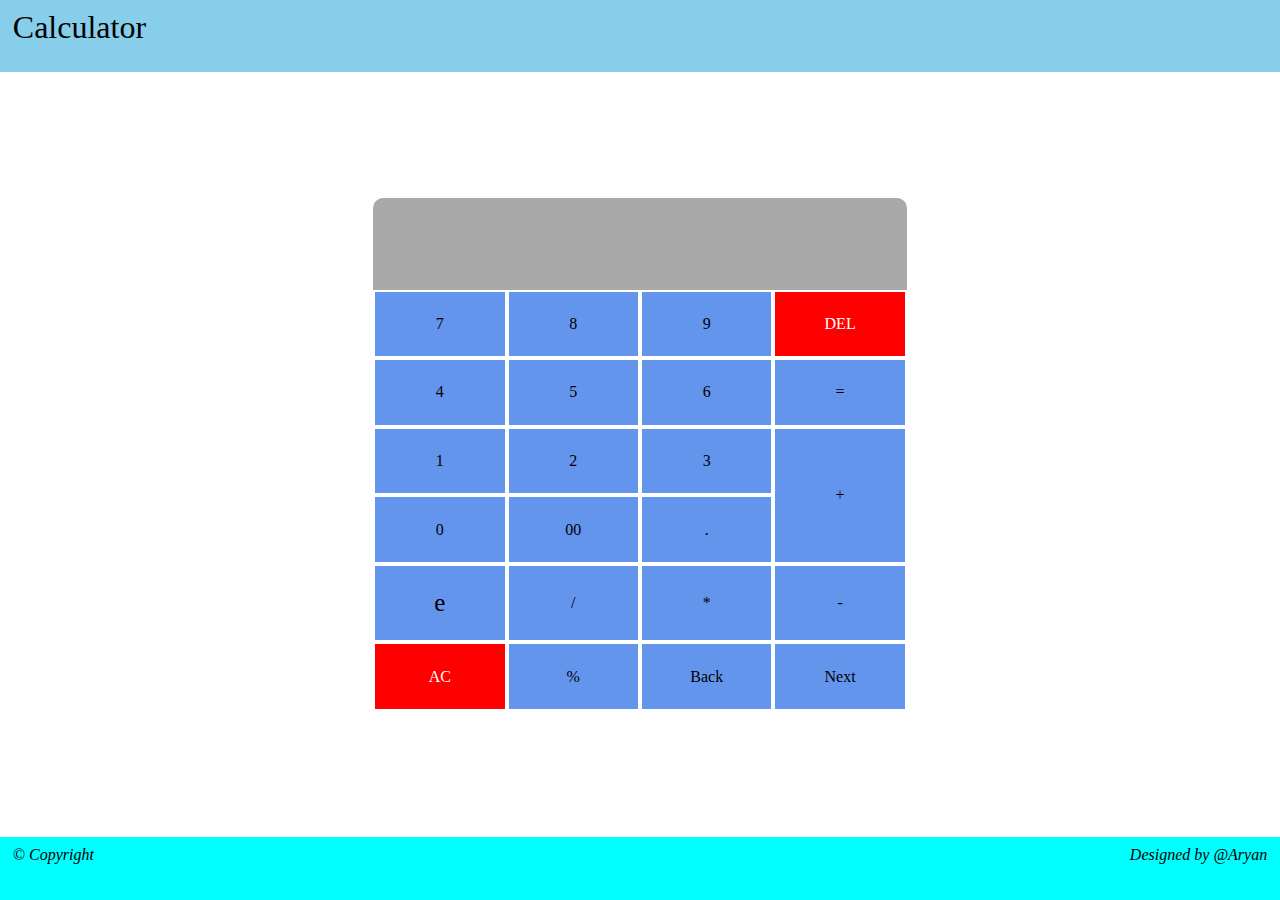
<file: Calculator/Calculator.html>
<!DOCTYPE html>
<html lang="en">

<head>
    <meta charset="UTF-8">
    <meta name="viewport" content="width=device-width, initial-scale=1.0">
    <title>Calculator</title>
    <link rel="stylesheet" type="text/css" href="Calculator.css" />
    <script defer src="script.js"></script>
</head>

<body>
    <!-- header -->
    <header class="header">
        <h1 class="header-text">Calculator</h1>
    </header>

    <!-- section body -->
    <section class="section">

        <!-- main calculator body -->
        <div class="main">

            <!-- calculator display -->
            <input type="text" class="input-item input" id="display" readonly />


            <!-- calculator cells -->
            <p class="cell" onclick="addToDisplay('7')">7</p>
            <p class="cell" onclick="addToDisplay('8')">8</p>
            <p class="cell" onclick="addToDisplay('9')">9</p>
            <p class="cell delete-cell" onclick="deleteLastElement()">DEL</p>

            <p class="cell" onclick="addToDisplay('4')">4</p>
            <p class="cell" onclick="addToDisplay('5')">5</p>
            <p class="cell" onclick="addToDisplay('6')">6</p>
            <p class="cell" onclick="getResult()">=</p>

            <p class="cell" onclick="addToDisplay('1')">1</p>
            <p class="cell" onclick="addToDisplay('2')">2</p>
            <p class="cell" onclick="addToDisplay('3')">3</p>
            <p class="cell add-symbol" onclick="addToDisplay('+')">+</p>

            <p class="cell" onclick="addToDisplay('0')">0</p>
            <p class="cell" onclick="addToDisplay('00')">00</p>
            <p class="cell" onclick="addToDisplay('.')">.</p>

            <p class="cell item-e" onclick="addToDisplay('e')">e</p>
            <p class="cell" onclick="addToDisplay('/')">/</p>
            <p class="cell" onclick="addToDisplay('*')">*</p>
            <p class="cell" onclick="addToDisplay('-')">-</p>

            <p class="cell ac-cell" onclick="getAllClear()">AC</p>
            <p class="cell" onclick="addToDisplay('%')">%</p>
            <p id="previous" class="cell">Back</p>
            <p id="next" class="cell">Next</p>
        </div>
    </section>

    <!-- footer -->
    <footer class="footer">
        <h4 class="footer-text">&copy; Copyright </h4>
        <h4 class="footer-text">Designed by @Aryan</h4>
    </footer>
</body>

</html>
</file>
<file: Calculator/Calculator.css>
* {
  margin: 0;
  padding: 0;
  box-sizing: border-box;
}

body {
  display: grid;
  grid-template-rows: 8vh 85vh 7vh;
}

.header {
  width: 100vw;
  background-color: skyblue;
}

.footer {
  display: flex;
  justify-content: space-between;
  height: 100%;
  background-color: aqua;
}

.header-text {
  font-family: "math";
  font-weight: 100;
  padding: 1vh 1vw 2vh 1vw;
}

.footer-text {
  font-weight: 100;
  font-style: italic;
  font-family: "math";
  color: black;
  padding: 1vh 1vw 2vh 1vw;
}

.section {
  height: 100%;
  background: url(https://img.freepik.com/premium-vector/pi-day-seamless-pattern-with-mathematical-constants-baked-pie-template-hand-drawn-illustration_2175-12164.jpg);
  padding: 14vh 5vw 14vh 5vw;
  display: flex;
  justify-content: center;
}

.main {
  display: grid;
  grid-template-columns: repeat(4, 25%);
}

.input-item {
  grid-column-start: 1;
  grid-column-end: 5;
  grid-row-start: 1;
  grid-row-end: 2;
}

.item-e {
  font-size: 25px;
}

.add-symbol {
  grid-row-start: 4;
  grid-row-end: 6;
  grid-column-start: 4;
  grid-column-end: 5;
}

.input {
  outline: none;
  text-align: right;
  border-top-left-radius: 10px;
  border-top-right-radius: 10px;
  height: 100%;
  width: 100%;
  font-size: 40px;
  border: none;
  background-color: darkgray;
  color: white;
  font-weight: 500;
  font-style: italic;
  padding-right: 1vw;
  transition: transform 0.8s;
}
.input:hover {
  transform: scale(1.009);
}

.cell {
  background-color: cornflowerblue;
  -webkit-user-select: none;
     -moz-user-select: none;
          user-select: none;
  cursor: pointer;
  display: flex;
  align-items: center;
  justify-content: center;
  width: 100%;
  height: 100%;
  border: 2px solid white;
  transition: transform 0.5s;
}
.cell:hover {
  box-shadow: inset 1px 1px 5px 0.3px black;
  border-radius: 8px;
  transform: scale(1.01);
  background-color: green;
  color: white;
  font-weight: 700;
}

.delete-cell,
.ac-cell {
  background-color: red;
  color: white;
}
.delete-cell:hover,
.ac-cell:hover {
  border: 2px solid white;
  border-radius: 8px;
  transform: scale(1.03);
  background-color: red;
  color: white;
  font-weight: 700;
}/*# sourceMappingURL=Calculator.css.map */
</file>
